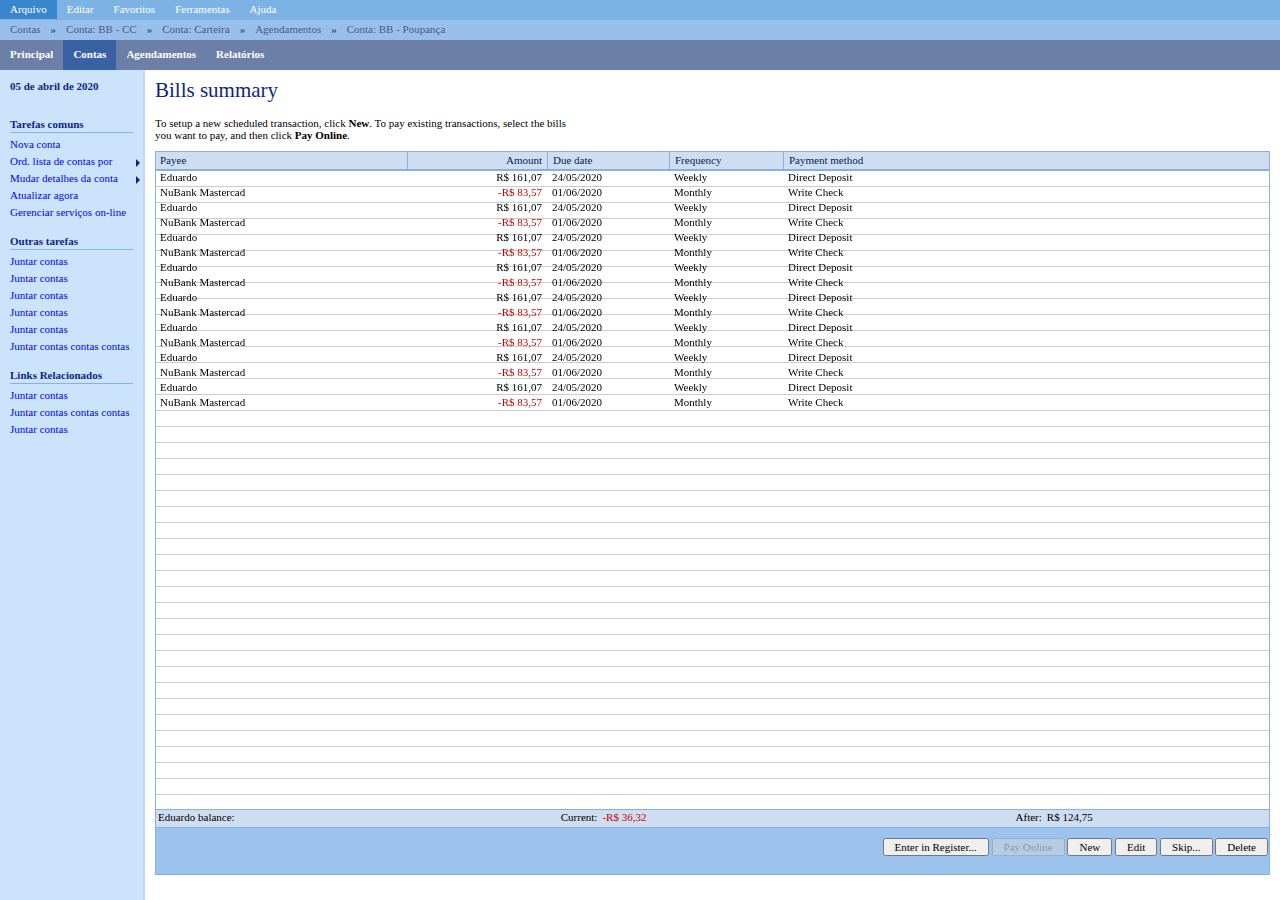
<file: html/index.html>
<!DOCTYPE html>
<html>

<head>
  <meta charset='utf-8'>
  <title>MyMoney</title>
  <link rel="stylesheet" href="/css/mymoney.css">
  <script src="/js/jquery-3.4.1.slim.min.js"></script>
  <script src="/js/mymoney.js"></script>
</head>

<body>
  <header class="header">
    <nav>
      <ul class="menu-bar">
        <li><a href="#">Arquivo</a>
          <ul class="sub-menu-1">
            <li><a href="#">Novo<div class="arrow-right"></div></a>
              <ul class="sub-menu-2">
                <li><a href="#">Nova conta...</a></li>
                <li><a href="#">Novo arquivo...</a></li>
              </ul>
            </li>
            <li><a href="#">Abrir...</a></li>
            <li><a href="#">Converter Arquivo Quicken...</a></li>
            <li class="divisor"><div></div></li>
            <li><a href="#">Gerenciador de Senhas</a></li>
            <li class="divisor"><div></div></li>
            <li><a href="#">Backup...</a></li>
            <li><a href="#">Restaurar Backup...</a></li>
            <li><a href="#">Arquivar...</a></li>
            <li class="divisor"><div></div></li>
            <li><a href="#">Reparar Arquivo MyMoney<div class="arrow-right"></div></a>
              <ul class="sub-menu-2">
                <li><a href="#">Reparação Rápida do Arquivo</a></li>
                <li><a href="#">Reparação Padrão do Arquivo</a></li>
                <li><a href="#">Remover todos os dados de Pagamentos</a></li>
              </ul>
            </li>
            <li class="divisor"><div></div></li>
            <li><a href="#">Importar...</a></li>
            <li class="divisor"><div></div></li>
            <li><a href="#">Exportar para Software de Taxas...</a></li>
            <li><a href="#">Exportar...</a></li>
            <li class="divisor"><div></div></li>
            <li><a href="#">Configurar Impressão</a></li>
            <li><a href="#">Visualizar Impressão</a></li>
            <li><a href="#">Imprimir Cheques...</a></li>
            <li><a href="#">Imprimir...</a></li>
            <li class="divisor"><div></div></li>
            <li><a href="#">Enviar para</a></li>
            <li class="divisor"><div></div></li>
            <li><a href="#">Fechar</a></li>
          </ul>
        </li>
        <li><a href="#">Editar</a>
          <ul class="sub-menu-1">
            <li><a href="#">Desfazer</a></li>
            <li class="divisor"></li>
            <li><a href="#">Recortar</a></li>
            <li><a href="#">Copiar</a></li>
            <li><a href="#">Colar</a></li>
          </ul>
        </li>
        <li><a href="#">Favoritos</a></li>
        <li><a href="#">Ferramentas</a></li>
        <li><a href="#">Ajuda</a></li>
      </ul>
    </nav>
    <nav>
      <ul class="breadcrumb">
        <li><a href="#">Contas</a></li>
        <li class="bc-div">&raquo;</li>
        <li><a href="#">Conta: BB - CC</a></li>
        <li class="bc-div">&raquo;</li>
        <li><a href="#">Conta: Carteira</a></li>
        <li class="bc-div">&raquo;</li>
        <li><a href="#">Agendamentos</a></li>
        <li class="bc-div">&raquo;</li>
        <li><a href="#">Conta: BB - Poupança</a></li>
      </ul>
    </nav>
    <nav>
      <ul class="abas">
        <li><a href="#">Principal</a></li>
        <li class="selecionada"><a href="#">Contas</a></li>
        <li><a href="#">Agendamentos</a></li>
        <li><a href="#">Relatórios</a></li>
      </ul>
    </nav>
  </header>
  <section class="corpo">
    <div class="menu-lateral">
      <h5>05 de abril de 2020</h5>
      <nav>
        <ul>
          <li><h5>Tarefas comuns</h5></li>
          <li class="divisor2"></li>
          <li><a href="#">Nova conta</a></li>
          <li><a href="#">Ord. lista de contas por<div class="arrow-right"></div></a>
            <ul class="sub-menu-2">
              <li><a href="#">Normal</a></li>
              <li><a href="#">Account name</a></li>
              <li><a href="#">Account type</a></li>
              <li><a href="#">Bank or broker name<div class="mark">&bullet;</div></a></li>
              <li><a href="#">Favorites first</a></li>
              <li><a href="#">Investment accounts</a></li>
              <li class="divisor"><div></div></li>
              <li><a href="#">Hide closed accounts<div class="mark">&check;</div></a></li>
              <li><a href="#">Show account numbers</a></li>
            </ul>
          </li>
          <li><a href="#">Mudar detalhes da conta<div class="arrow-right"></div></a>
            <ul class="sub-menu-2">
              <li><a href="#">Normal</a></li>
              <li><a href="#">Account name</a></li>
              <li><a href="#">Account type</a></li>
              <li><a href="#">Bank or broker name<div class="mark">&bullet;</div></a></li>
              <li><a href="#">Favorites first</a></li>
              <li><a href="#">Investment accounts</a></li>
              <li class="divisor"></li>
              <li><a href="#">Hide closed accounts<div class="mark">&check;</div></a></li>
              <li><a href="#">Show account numbers</a></li>
            </ul>
          </li>
          <li><a href="#">Atualizar agora</a></li>
          <li><a href="#">Gerenciar serviços on-line</a></li>
        </ul>
      </nav>
      <nav>
        <ul>
          <li><h5>Outras tarefas</h5></li>
          <li class="divisor2"></li>
          <li><a href="#">Juntar contas</a></li>
          <li><a href="#">Juntar contas</a></li>
          <li><a href="#">Juntar contas</a></li>
          <li><a href="#">Juntar contas</a></li>
          <li><a href="#">Juntar contas</a></li>
          <li><a href="#">Juntar contas contas contas</a></li>
        </ul>
      </nav>
      <nav>
        <ul>
          <li><h5>Links Relacionados</h5></li>
          <li class="divisor2"></li>
          <li><a href="#">Juntar contas</a></li>
          <li><a href="#">Juntar contas contas contas</a></li>
          <li><a href="#">Juntar contas</a></li>
        </ul>
      </nav>
    </div>
    <div class="conteudo">
      <!-- Banking -->
      <!-- <div class="contas">
        <h1>Account list</h1>
        <p class="instructions">Click the account you want to use. Totals are displayed in Brazilian real.</p>
        <div class="tab-title"><div>Accounts</div></div>
        <div class="tab-group">
          <div class="column-names">
            <span><a href="#">Account</a></span>
            <span><a href="#">Adj. Balance</a></span>
          </div>
          <div class="groups">
            <div>
              <div>ABC</div>
              <ul>
                <li><a href="#">ABC LCA</a></li>
                <li>R$ 7.119,23</li>
              </ul>
              <ul>
                <li><a href="#">ABC TD</a></li>
                <li>R$ 9.468,97</li>
              </ul>
              <div>Subtotal: <span>R$ 16.588,20</span></div>
            </div>
            <div>
              <div>Banco do Brasil</div>
              <ul>
                <li><a href="#">BB - Petro - CC</a></li>
                <li class="red">-R$ 15.284,78</li>
              </ul>
              <div>Subtotal: <span class="red">-R$ 15.284,78</span></div>
            </div>
          </div groups>
        </div tab-group>
        <div class="tab-summary">Total Account Balance: <span>R$ 247.911,75</span></div>
      </div contas> -->


      <!-- Bills -->
      <div class="bills">
        <h1>Bills summary</h1>
        <p class="instructions">To setup a new scheduled transaction, click <b>New</b>. To pay existing transactions, select the bills<br/>
                                you want to pay, and then  click <b>Pay Online</b>.</p>
        <div class="tab-title">
          <div class="column-names">
            <span><a href="#">Payee</a></span>
            <span><a href="#">Amount</a></span>
            <span><a href="#">Due date</a></span>
            <span><a href="#">Frequency</a></span>
            <span><a href="#">Payment method</a></span>
          </div>
        </div tab-title>
        <div class="tab-group">
          <div class="tab-content">
            <div>
              <span>Eduardo</span>
              <span>R$ 161,07</span>
              <span>24/05/2020</span>
              <span>Weekly</span>
              <span>Direct Deposit</span>
            </div>
            <div>
              <span>NuBank Mastercad</span>
              <span class="red">-R$ 83,57</span>
              <span>01/06/2020</span>
              <span>Monthly</span>
              <span>Write Check</span>
            </div>
            <div>
              <span>Eduardo</span>
              <span>R$ 161,07</span>
              <span>24/05/2020</span>
              <span>Weekly</span>
              <span>Direct Deposit</span>
            </div>
            <div>
              <span>NuBank Mastercad</span>
              <span class="red">-R$ 83,57</span>
              <span>01/06/2020</span>
              <span>Monthly</span>
              <span>Write Check</span>
            </div>
            <div>
              <span>Eduardo</span>
              <span>R$ 161,07</span>
              <span>24/05/2020</span>
              <span>Weekly</span>
              <span>Direct Deposit</span>
            </div>
            <div>
              <span>NuBank Mastercad</span>
              <span class="red">-R$ 83,57</span>
              <span>01/06/2020</span>
              <span>Monthly</span>
              <span>Write Check</span>
            </div>
            <div>
              <span>Eduardo</span>
              <span>R$ 161,07</span>
              <span>24/05/2020</span>
              <span>Weekly</span>
              <span>Direct Deposit</span>
            </div>
            <div>
              <span>NuBank Mastercad</span>
              <span class="red">-R$ 83,57</span>
              <span>01/06/2020</span>
              <span>Monthly</span>
              <span>Write Check</span>
            </div>
            <div>
              <span>Eduardo</span>
              <span>R$ 161,07</span>
              <span>24/05/2020</span>
              <span>Weekly</span>
              <span>Direct Deposit</span>
            </div>
            <div>
              <span>NuBank Mastercad</span>
              <span class="red">-R$ 83,57</span>
              <span>01/06/2020</span>
              <span>Monthly</span>
              <span>Write Check</span>
            </div>
            <div>
              <span>Eduardo</span>
              <span>R$ 161,07</span>
              <span>24/05/2020</span>
              <span>Weekly</span>
              <span>Direct Deposit</span>
            </div>
            <div>
              <span>NuBank Mastercad</span>
              <span class="red">-R$ 83,57</span>
              <span>01/06/2020</span>
              <span>Monthly</span>
              <span>Write Check</span>
            </div>
            <div>
              <span>Eduardo</span>
              <span>R$ 161,07</span>
              <span>24/05/2020</span>
              <span>Weekly</span>
              <span>Direct Deposit</span>
            </div>
            <div>
              <span>NuBank Mastercad</span>
              <span class="red">-R$ 83,57</span>
              <span>01/06/2020</span>
              <span>Monthly</span>
              <span>Write Check</span>
            </div>
            <div>
              <span>Eduardo</span>
              <span>R$ 161,07</span>
              <span>24/05/2020</span>
              <span>Weekly</span>
              <span>Direct Deposit</span>
            </div>
            <div>
              <span>NuBank Mastercad</span>
              <span class="red">-R$ 83,57</span>
              <span>01/06/2020</span>
              <span>Monthly</span>
              <span>Write Check</span>
            </div>
          </div tab-content>
        </div tab-group>
        <div class="tab-footer">
          <div class="sections">
            <span>Eduardo balance:</span>
            <span>Current:</span>
            <span class="red">-R$ 36,32</span>
            <span>After: </span>
            <span>R$ 124,75</span>
          </div>
        </div tab-footer>
        <div class="tab-buttons">
          <button>Enter in Register...</button>
          <button disabled="disabled">Pay Online</button>
          <button>New</button>
          <button>Edit</button>
          <button>Skip...</button>
          <button>Delete</button>
        </div tab-buttons>
      </div bills>

    </div>
  </section>
</body>

</html>
</file>
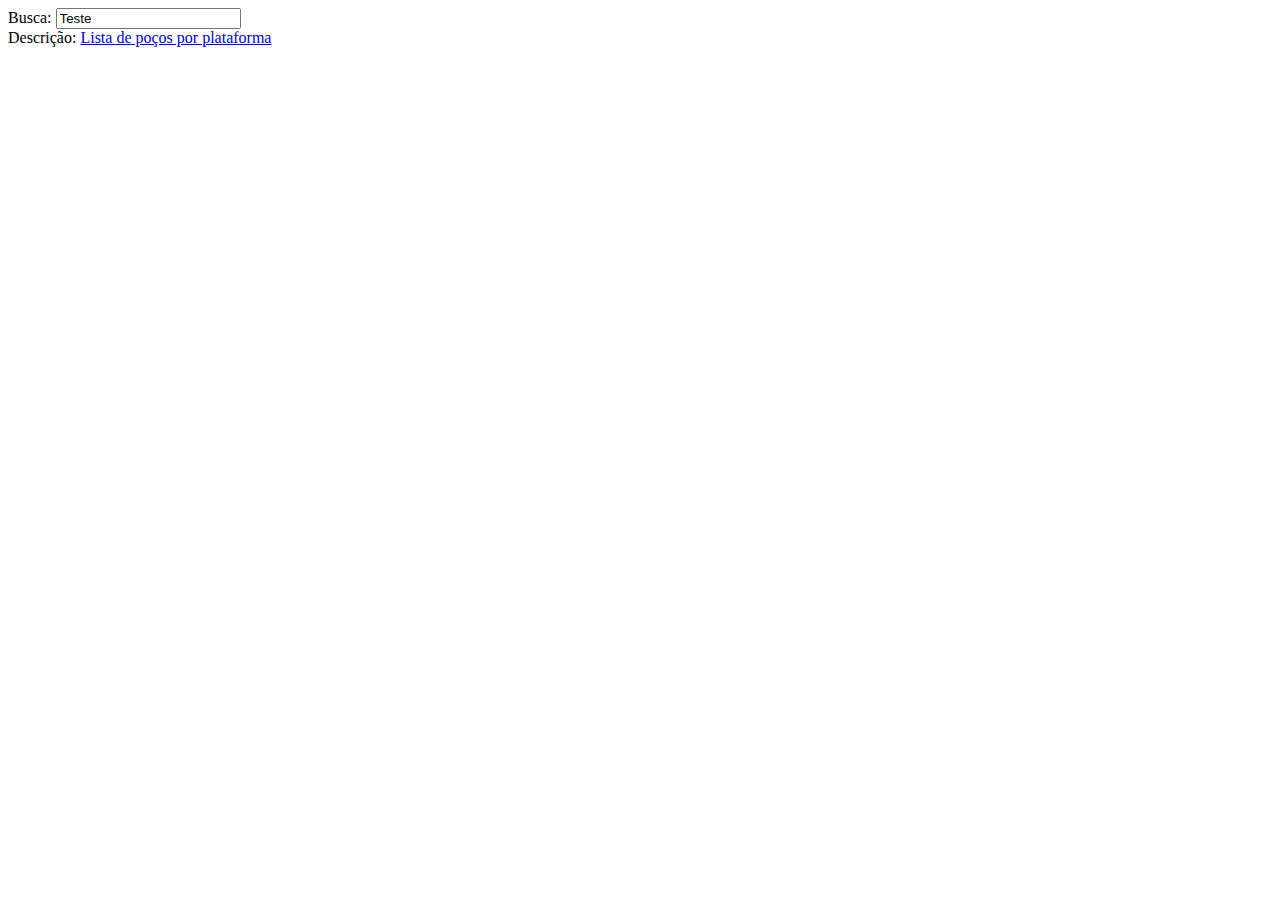
<file: html/teste.html>
<html>
  <head>
    <title>Self-service de Dados</title>
  </head>
  <body>
    <div>
      <div><span>Busca: </span><input type="text" value="Teste"></div>
      <div>
        <div>
          <div>Descrição: <a href="#">Lista de poços por plataforma</a></div>
        </div>
      </div>
    </div>
  </body>
</html>
</file>
<file: css/mymoney.css>
* {
  margin: 0px;
  padding: 0px;
  font-size: 11px;
  font-family: Tahoma;
}

html {
  background-color: yellowgreen;
  height: 100%;
}

body {
  display: flex;
  flex-flow: column;
  height: 100%;
}

li {
  list-style: none;
}

a {
  text-decoration: none;
}

.header {
  align-items: center;
}

.menu-bar {
  display: flex;
  height: 20px;
  background-color: #7db2e5;
}

.menu-bar li a {
  display: block;
  padding-top: 3px;
  padding-bottom: 4px;
  padding-right: 10px;
  padding-left: 10px;
  color: #fff;
}

.menu-bar li a:hover {
  background-color: #3986ce;
}

.show {
  display: block !important;
}

.sub-menu-1 {
  position: absolute;
  border: 1px solid #808080;
  display: none;
  z-index: 999;
}

.sub-menu-1 li a,
.sub-menu-2 li a,
.menu-lateral .sub-menu-2 li a,
.menu-lateral .sub-menu-2 li a:visited {
  padding-left: 20px;
  padding-right: 20px;
  padding-top: 2px;
  padding-bottom: 3px;
  color: black;
  background-color: #d2e8fd;
  white-space: nowrap;
}

.menu-lateral .sub-menu-2 li a,
.menu-lateral .sub-menu-2 li a:visited {
  padding-bottom: 2px;
}

.sub-menu-1 li a:hover,
.sub-menu-1 .sub-menu-2 li a:hover,
.menu-lateral .sub-menu-2 li a:hover,
.menu-lateral .sub-menu-2 li a:visited:hover {
  background-color: #98c0eb;
  text-decoration: none;
  color: black;
}

.sub-menu-1 li a div {
  margin-right: -12px;
  margin-top: 4px;
  border-left: 4px solid black;
}

.menu-lateral li a div {
  margin-right: -7px;
  margin-top: 4px;
}

.arrow-right {
  width: 0; 
  height: 0; 
  border-top: 4px solid transparent;
  border-bottom: 4px solid transparent;
  border-left: 4px solid #10257f;
}

.sub-menu-1 li a div,
.menu-lateral li a div {
  float: right;
  font-weight: bold;
}

.sub-menu-1 .sub-menu-2 {
  position: absolute;
  border: 1px solid #808080;
  display: none;
  margin-top: -19px;
  left: 100%;
}

.menu-lateral .sub-menu-2 {
  position: absolute;
  border: 1px solid #808080;
  display: none;
  margin-top: -19px;
  margin-left: 135px;
  z-index: 9999;
}

.sub-menu-2 .divisor {
  padding-top: 2px;
  padding-bottom: 1px;
}

.divisor {
  overflow: hidden;
  padding-left: 20px;
  padding-right: 20px;
  padding-top: 0px;
  background-color: #d2e8fd;

}

.divisor div {
  overflow: hidden;
  border-top: 1px solid black;
}

.breadcrumb {
  display: flex;
  height: 20px;
  background-color: #97bfe9;
}

.breadcrumb li a {
  display: block;
  padding-top: 3px;
  padding-bottom: 4px;
  padding-right: 10px;
  padding-left: 10px;
  color: #4f568f;
}

.breadcrumb li a:hover {
  background-color: #3986ce;
  color: #fff;
}

.bc-div {
  padding-top: 3px;
  padding-bottom: 3px;
  color: #315599;
  font-weight: bold;
}

.abas {
  display: flex;
  height: 30px;
  background-color: #6c7fa7;
  font-weight: bold;
}

.abas li a {
  display: block;
  padding-top: 8px;
  padding-bottom: 8px;
  padding-right: 10px;
  padding-left: 10px;
  color: #fff;
}

.abas li a:hover {
  color: #ffdf7f;
}

.abas .selecionada {
  background-color: #3a61a4;
  color: #fff;
}

.corpo {
  display: grid;
  grid-template-columns: 145px 1fr;
  height: calc(100% - 70px);
}

.menu-lateral {
  background-color: #cbe4fc;
  border-right: 2px solid #bcdaf7;
  padding: 10px;
  color: #10257f;
}

.divisor2 {
  overflow: hidden;
  border-top: 1px solid #88b0e4;
}

.menu-lateral > h5 {
  padding-bottom: 9px;
}

.menu-lateral > nav {
  padding-top: 17px;
}

.menu-lateral > nav h5 {
  padding-bottom: 2px;
}

.menu-lateral nav ul li a {
  display: block;
  padding-top: 5px;
}

.menu-lateral nav ul li a:hover,
.menu-lateral nav ul li a:visited:hover {
  text-decoration: underline;
  color: #0033cc;
}

h1,
.menu-lateral nav ul li a:visited {
  color: #10257f;
}

.sub-menu-2 .mark {
  float: left;
  margin-left: -15px;
  margin-top: 0px;
}

.conteudo {
  background-color: #fff;
  padding: 10px;
  box-sizing: border-box;
  height: 100%;
}

h1 {
  font-size: 21px;
  font-weight: normal;
  margin-top: -2px;
}

p {
  padding-top: 14px;
}

.tab-title {
  color: #10257f;
  font-weight: bold;
  background-color: #bed8f3;
  border: 1px solid #88b0e4;
  margin-top: 10px;
}

.tab-title div {
  border-top: 1px solid #eceef5;
  padding-left: 3px;
  padding-bottom: 1px;
}

.contas .tab-group {
  position: fixed;
  overflow-y: scroll;
  border-left: 1px solid #88b0e4;
  border-right: 1px solid #88b0e4;
  width: calc(100% - 167px);
  height: calc(100% - 210px);
  z-index: 0;
}

.tab-group .column-names {
  display: grid;
  grid-template-columns: 1fr 83px;
  background-color: #cfddf0;
  padding-right: 4px;
  padding-left: 3px;
}

.tab-group .column-names span a {
  display: block;
  color: #002459;
  padding-top: 1px;
  padding-bottom: 3px;
}

.tab-group .column-names span:first-child a {
  border-right: 1px solid #88b0e4;
}

.tab-group .column-names span:last-child a {
  text-align: right;
}

.groups div div {
  font-weight: bold;
}

.groups > div > div:first-child {
  margin-top: 3px;
  background-color: #d8eafa;
  padding-left: 3px;
  padding-top: 2px;
  padding-bottom: 4px;
}

.groups ul {
  display: grid;
  grid-template-columns: 1fr 83px;
  padding-left: 3px;
  padding-right: 4px;
}

.groups ul li {
  padding-top: 3px;
  padding-bottom: 4px;
}

.groups ul li a {
  text-decoration: underline;
}

.groups ul li a:visited {
  color: #10257f;
}

.groups ul li:last-child {
  text-align: right;
}

.groups > div > div:last-child {
  text-align: right;
  padding-top: 3px;
  padding-bottom: 2px;
  padding-right: 4px;
}

.tab-summary {
  font-weight: bold;
  background-color: #bed8f3;
  border: 1px solid #88b0e4;
  border-top: 1px solid #eceef5;
  margin-top: calc(100vh - 210px);
  padding-left: 3px;
  padding-top: 4px;
  padding-bottom: 5px;
  padding-right: 25px;
  text-align: right;
}

.tab-summary span {
  padding-left: 3px;
  text-align: right;
}

.red {
  color: #cc0000;
}

.tab-title .column-names {
  display: grid;
  grid-template-columns: 252px 140px 122px 114px 1fr;
  background-color: #cfddf0;
  font-weight: normal   ;
  border-top: unset;
  padding-left: unset;
  padding-bottom: unset;
}

.tab-title .column-names span a {
  display: block;
  color: #002459;
  padding-top: 2px;
  padding-bottom: 3px;
  padding-left: 5px;
  border-right: 1px solid #88b0e4;
  border-bottom: 1px solid #88b0e4;
}

.tab-title .column-names span:first-child a {
  padding-left: 4px;
}

.tab-title .column-names span:nth-child(2) a {
  text-align: right;
  padding-right: 5px;
}

.tab-title .column-names span:last-child a {
  border-right: unset;
}

.tab-group .tab-content div {
  display: grid;
  grid-template-columns: 252px 140px 122px 114px 1fr;
}

.tab-group .tab-content div span {
  display: block;
  padding-top: 0px;
  padding-bottom: 3px;
  padding-left: 4px;
}

.tab-group .tab-content div span:nth-child(2) {
  text-align: right;
  padding-right: 6px;
}

.bills .tab-group {
  position: fixed;
  overflow-y: scroll;
  border-left: 1px solid #88b0e4;
  border-right: 1px solid #88b0e4;
  width: calc(100% - 167px);
  height: calc(100% - 262px);
  z-index: 0;
  background-image: url("/img/pauta.png");
  background-repeat: repeat;
  background-attachment: local;
}

.tab-footer {
  background-color: #cfddf0;
  border: 1px solid #88b0e4;
  margin-top: calc(100vh - 262px);
  padding-left: 2px;
  padding-top: 1px;
  padding-bottom: 4px;
}

.tab-footer .sections {
  display: grid;
  grid-template-columns: 1fr 1fr 1fr 1fr 1fr;
}

.tab-footer .sections span:nth-child(2),
.tab-footer .sections span:nth-child(4) {
  text-align: right;
  padding-right: 5px;
}

.tab-buttons {
  background-color: #9bc3ed;
  height: 36px;
  border-left: 1px solid #88b0e4;
  border-right: 1px solid #88b0e4;
  border-bottom: 1px solid #88b0e4;
  text-align: right;
  padding-right: 1px;
  padding-top: 10px;
}

.tab-buttons button {
  padding-top: 1px;
  padding-bottom: 1px;
  padding-left: 10px;
  padding-right: 10px;
}
</file>
